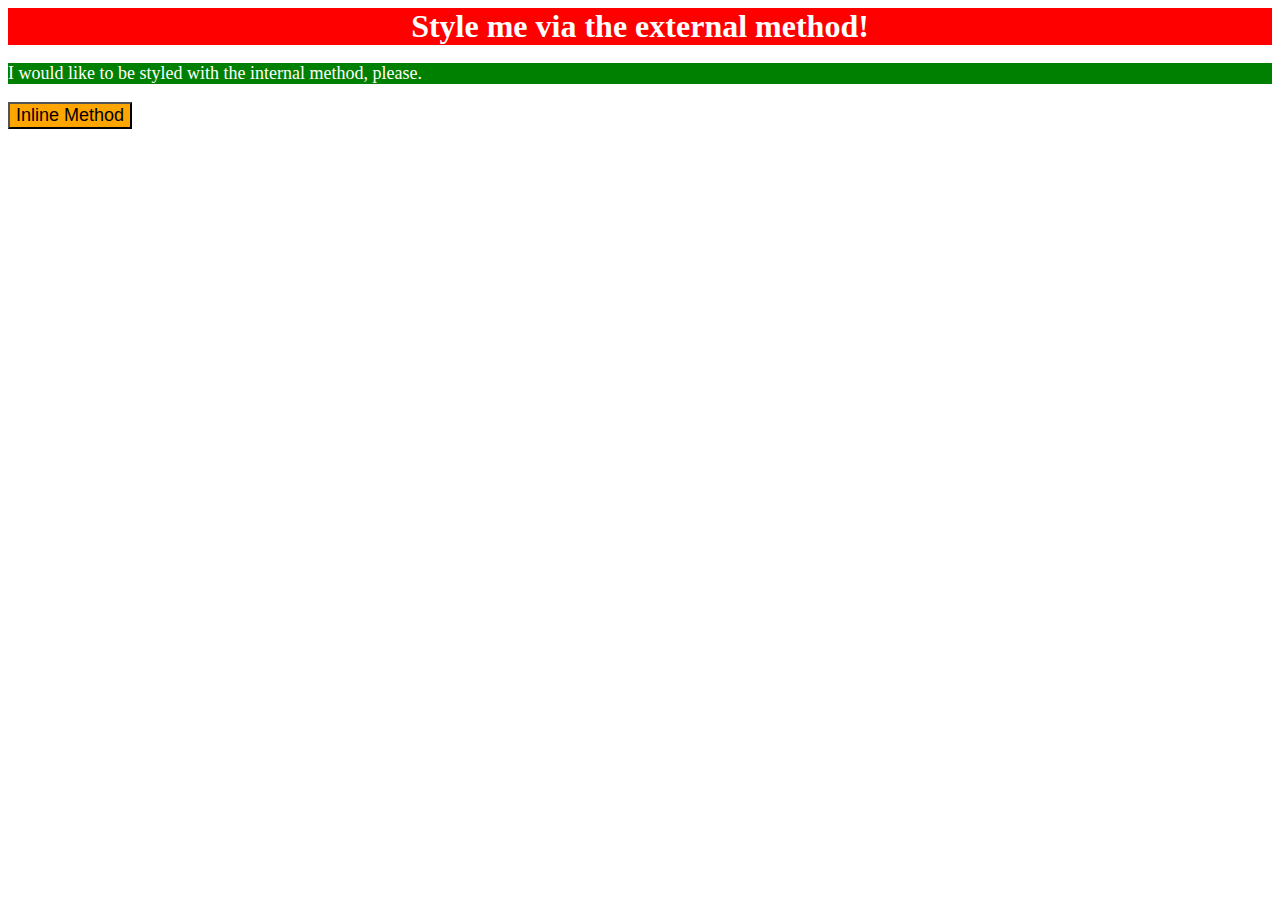
<file: foundations/01-css-methods/index.html>
<!DOCTYPE html>
<html lang="en">
  <head>
    <meta charset="UTF-8">
    <meta http-equiv="X-UA-Compatible" content="IE=edge">
    <meta name="viewport" content="width=device-width, initial-scale=1.0">
    <title>Methods for Adding CSS</title>
    <link rel="stylesheet" type="text/css" href="css/styles.css">
    <style>
      p  {
        background-color: green;
        color: white;
        font-size: 18px;
      }
    </style>
  </head>
  <body>
    <div>Style me via the external method!</div>
    <p>I would like to be styled with the internal method, please.</p>
    <button style="background-color: orange; font-size: 18px;">Inline Method</button>
  </body>
</html>
</file>
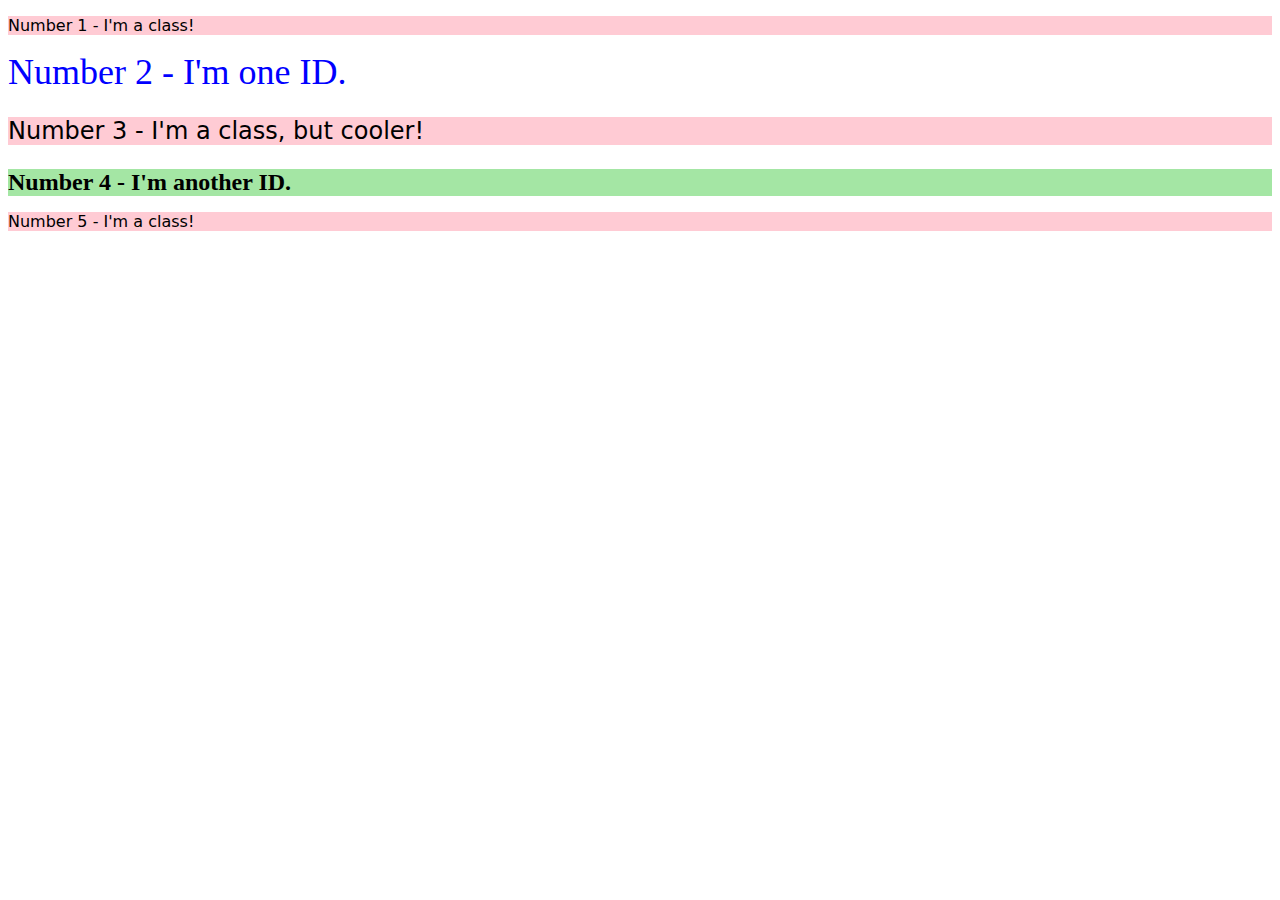
<file: foundations/02-class-id-selectors/index.html>
<!DOCTYPE html>
<html lang="en">
  <head>
    <meta charset="UTF-8">
    <meta http-equiv="X-UA-Compatible" content="IE=edge">
    <meta name="viewport" content="width=device-width, initial-scale=1.0">
    <title>Class and ID Selectors</title>
    <link rel="stylesheet" href="style.css">
  </head>
  <body>
    <p>Number 1 - I'm a class!</p>
    <div id="num2">Number 2 - I'm one ID.</div>
    <p class="cooler">Number 3 - I'm a class, but cooler!</p>
    <div id="num4">Number 4 - I'm another ID.</div>
    <p>Number 5 - I'm a class!</p>
  </body>
</html>
</file>
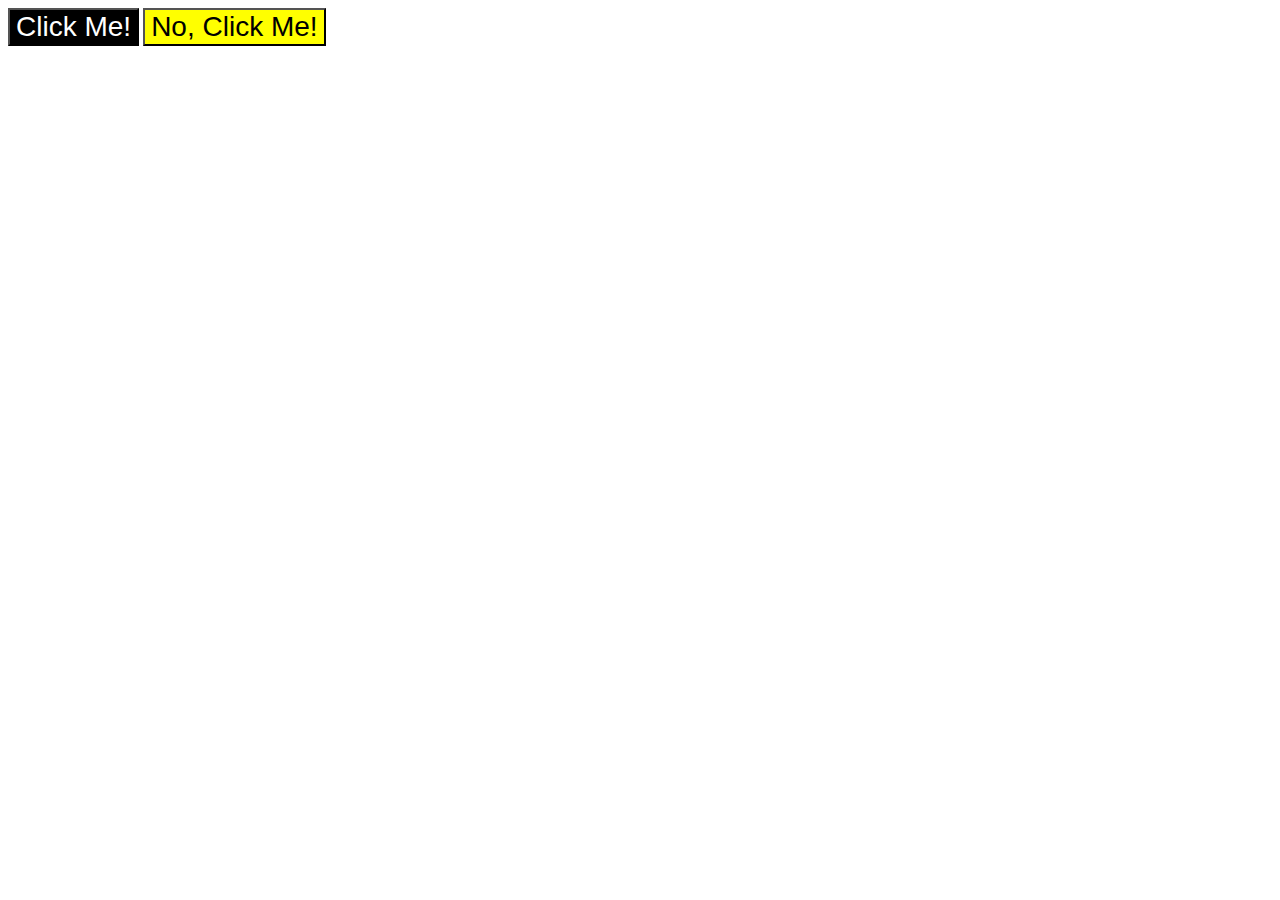
<file: foundations/03-grouping-selectors/index.html>
<!DOCTYPE html>
<html lang="en">
  <head>
    <meta charset="UTF-8">
    <meta http-equiv="X-UA-Compatible" content="IE=edge">
    <meta name="viewport" content="width=device-width, initial-scale=1.0">
    <title>Grouping Selectors</title>
    <link rel="stylesheet" href="style.css">
  </head>
  <body>
    <button class="thing1">Click Me!</button>
    <button class="thing2">No, Click Me!</button>
  </body>
</html>
</file>
<file: foundations/01-css-methods/css/styles.css>
div {
    background-color: red;
    color: white;
    font-size: 32px;
    font-weight: bold;
    text-align: center;

}
</file>
<file: foundations/02-class-id-selectors/style.css>
p {
    background-color: rgb(255, 203, 212);
    font-family: verdana, "DejaVu Sans", sans-serif;
}

#num2 {
    color: rgb(0, 0, 255);
    font-size: 36px;
}

.cooler {
    font-size: 24px;
}

#num4 {
    background-color: rgb(164, 230, 164);
    font-size: 24px;
    font-weight: bold;
}
</file>
<file: foundations/03-grouping-selectors/style.css>
.thing1,
.thing2 {
    font-size: 28px;
    font-family: Helvetica, 'Times New Roman', sans-serif;
}

.thing1 {
    background-color: black;
    color: white;
}

.thing2 {
    background-color: yellow;

}
</file>
